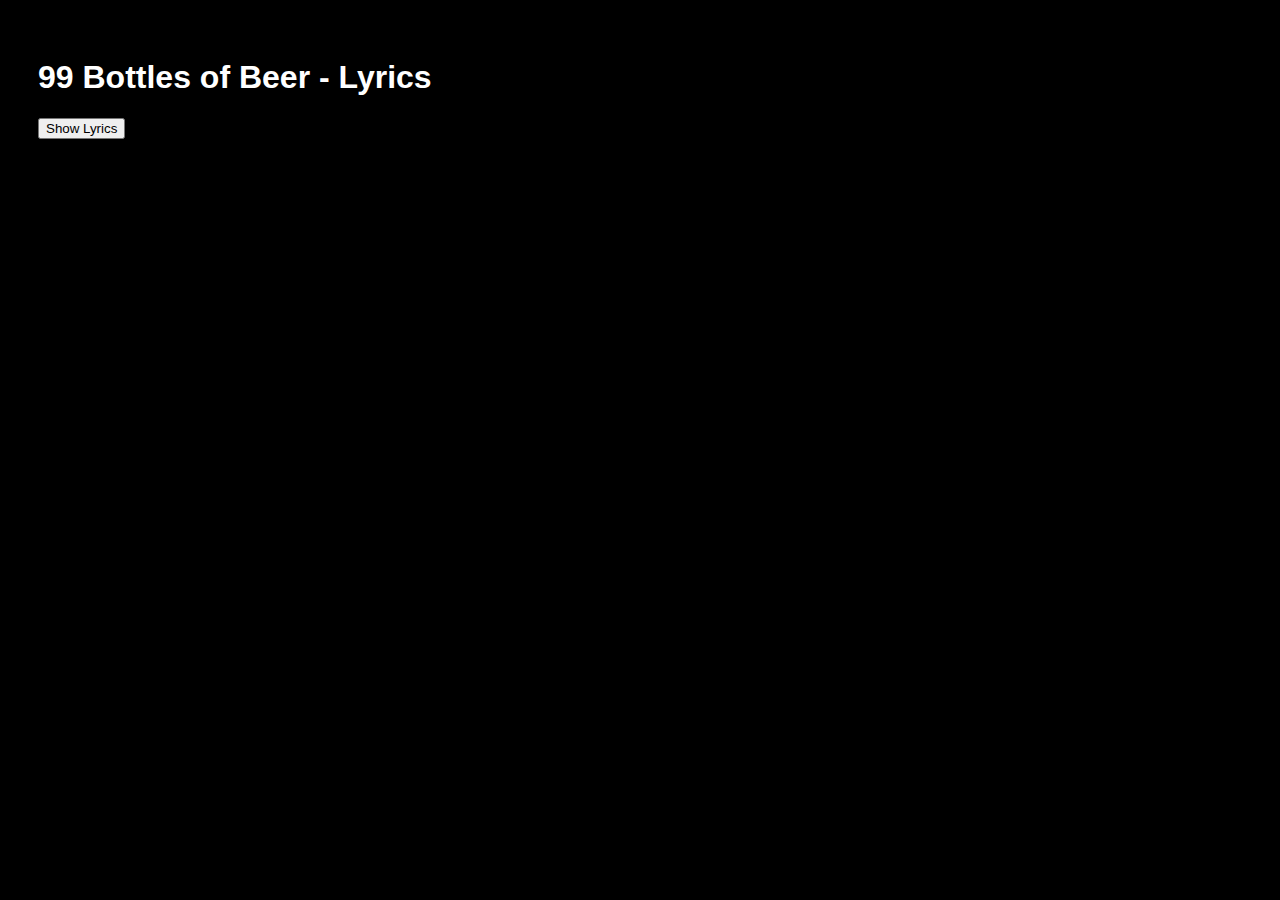
<file: beerBottles/index.html>
<!DOCTYPE html>
<html lang="en">
<head>
    <meta charset="UTF-8">
    <meta name="viewport" content="width=device-width, initial-scale=1.0">
    <title>99 bottles for beer</title>
    <link rel="stylesheet" href="style.css"/>
</head>
<body>
    <h1>99 Bottles of Beer - Lyrics</h1>
    <button id="printLyrics" onclick="lyricsSong()">Show Lyrics</button>
    <div id="lyricsPlaceholder"></div>

    <script src="script.js"></script>
</body>
</html>
</file>
<file: beerBottles/style.css>
body{
    background-color: black;
    color: white;
    font-family: 'Lucida Sans', 'Lucida Sans Regular', 'Lucida Grande', 'Lucida Sans Unicode', Geneva, Verdana, sans-serif;
    padding: 30px;
}
</file>
